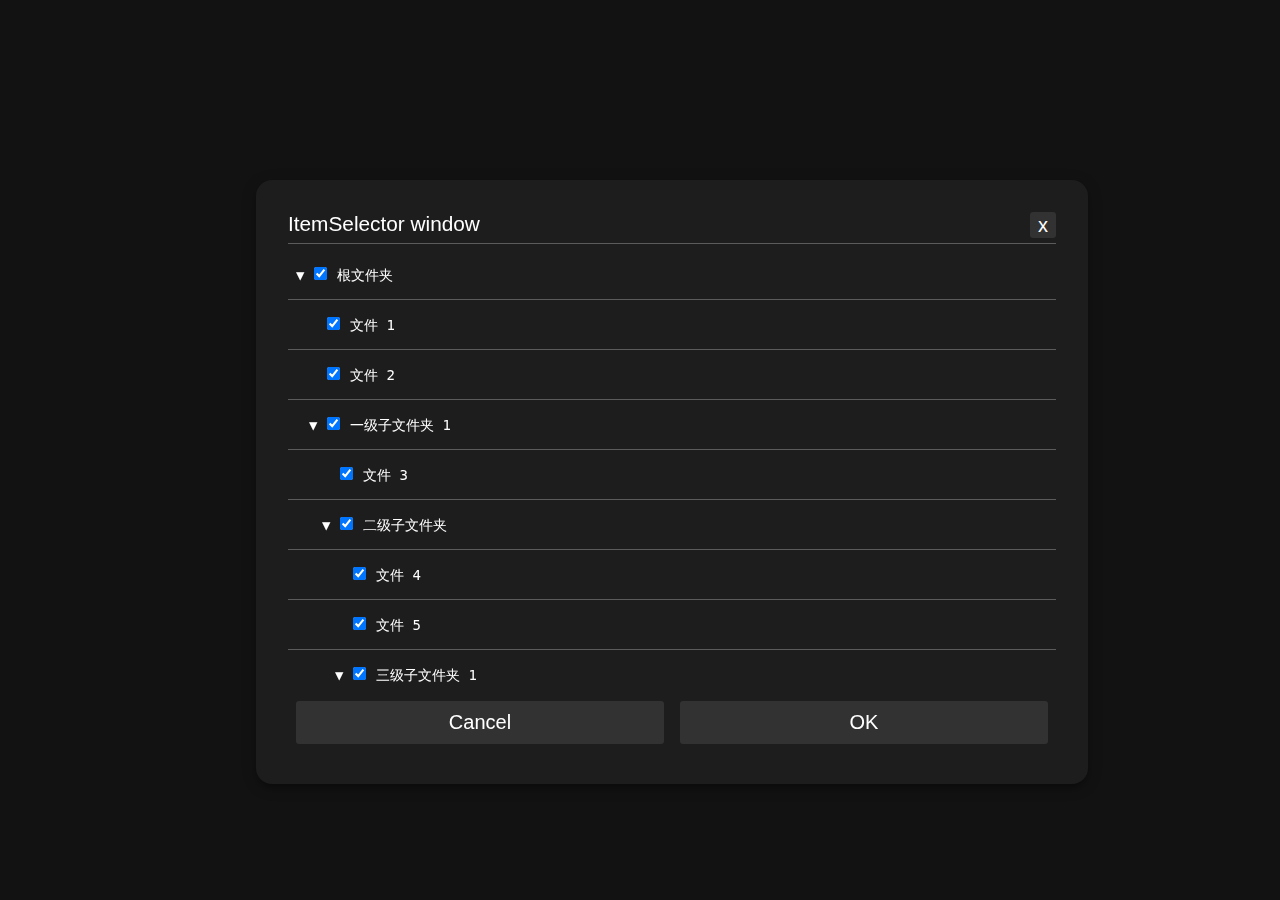
<file: index.html>
<!DOCTYPE html>
<html>
<head>
	<meta charset="utf-8">
	<title>ItemSelector test</title>
	<script type="text/javascript" src="ItemSelector.js"></script>
	<link rel="stylesheet" type="text/css" href="page.css">
</head>
<body class='dark'>
	<script type="text/javascript">
		const IS = new ItemSelector(false);
		IS.setTheme(document.body.classList[0]);
		IS.show(json = {
			text: '根文件夹',
			children: [{
				text: '文件 1',
			}, {
				text: '文件 2',
			}, {
				text: '一级子文件夹 1',
				children: [{
					text: '文件 3',
				}, {
					text: '二级子文件夹',
					children: [{
						text: '文件 4',
					}, {
						text: '文件 5',
					}, {
						text: '三级子文件夹 1',
						children: [{
							text: '文件 6'
						}, {
							text: '文件 7'
						}, {
							text: '文件 8'
						}, {
							text: '四级子文件夹(空)',
							children: []
						}]
					}, {
						text: '三级子文件夹 2',
						children: [{
							text: '文件 9'
						}, {
							text: '文件 10'
						}, {
							text: '文件 11'
						}, {
							text: '四级子文件夹',
							children: [{
								text: '文件12'
							}]
						}]
					}, {
						text: '三级子文件夹 3(空)',
						children: []
					}]
				}, {
					text: '文件 13'
				}]
			}, {
				text: '一级子文件夹 2(空)',
				children: [],
			}],
			otherProp: [0,1,2,3,'a','b','c',true,false,null,undefined,{},[]]
		}, {
			title: 'ItemSelector window',
			onok: function(e, selected) {
				console.log(selected);
			},
			oncancel: function(e) {
				console.log('cancelled');
			},
			onclose: function(e) {
				console.log('closed')
			}
		})
	</script>
</body>
</html>
</file>
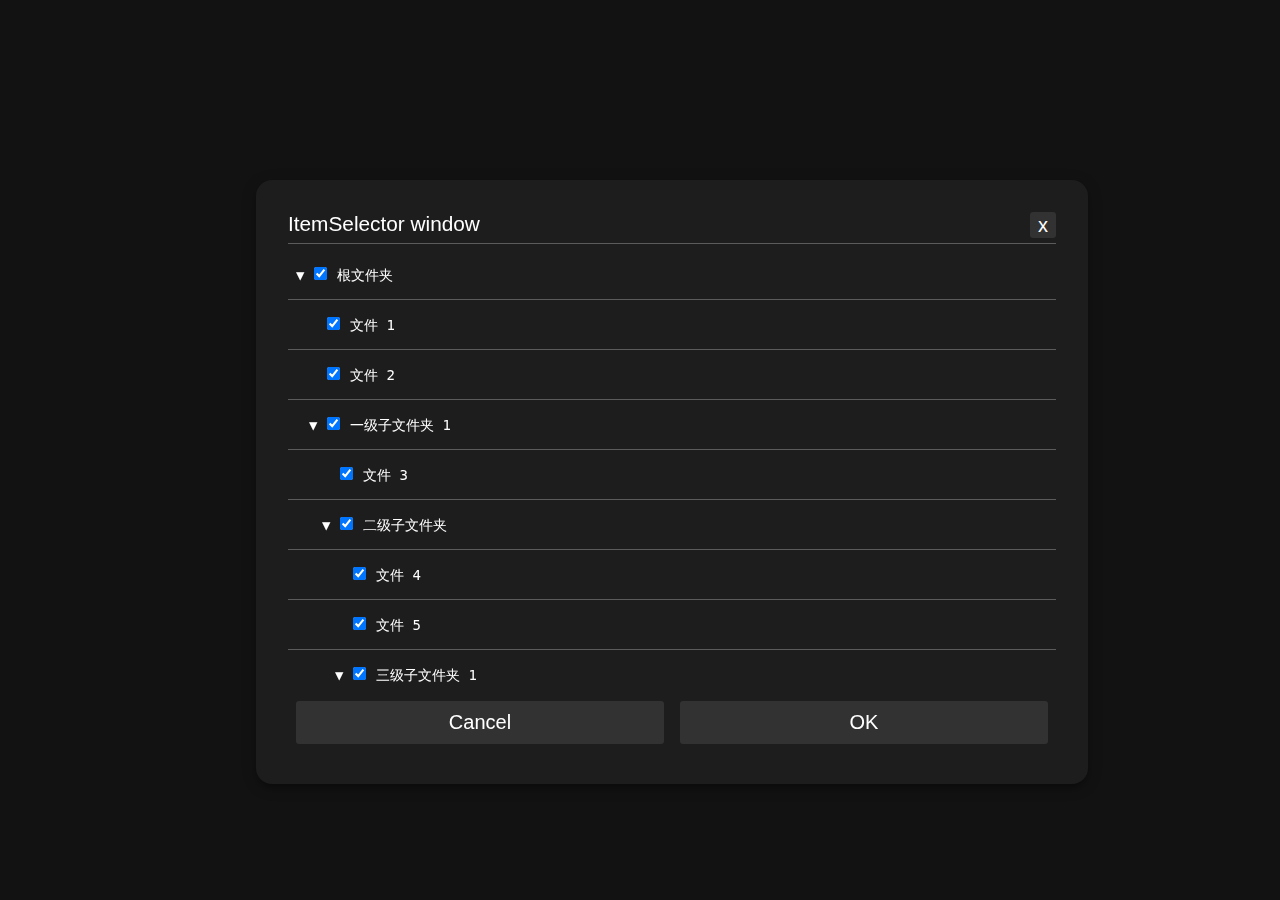
<file: test.html>
<!DOCTYPE html>
<html>
<head>
	<meta charset="utf-8">
	<title>ItemSelector test</title>
	<script type="text/javascript" src="ItemSelector.js"></script>
	<link rel="stylesheet" type="text/css" href="page.css">
</head>
<body class='dark'>
	<script type="text/javascript">
		const IS = new ItemSelector(false);
		IS.setTheme(document.body.classList[0]);
		IS.show(json = {
			text: '根文件夹',
			children: [{
				text: '文件 1',
			}, {
				text: '文件 2',
			}, {
				text: '一级子文件夹 1',
				children: [{
					text: '文件 3',
				}, {
					text: '二级子文件夹',
					children: [{
						text: '文件 4',
					}, {
						text: '文件 5',
					}, {
						text: '三级子文件夹 1',
						children: [{
							text: '文件 6'
						}, {
							text: '文件 7'
						}, {
							text: '文件 8'
						}, {
							text: '四级子文件夹(空)',
							children: []
						}]
					}, {
						text: '三级子文件夹 2',
						children: [{
							text: '文件 9'
						}, {
							text: '文件 10'
						}, {
							text: '文件 11'
						}, {
							text: '四级子文件夹',
							children: [{
								text: '文件12'
							}]
						}]
					}, {
						text: '三级子文件夹 3(空)',
						children: []
					}]
				}, {
					text: '文件 13'
				}]
			}, {
				text: '一级子文件夹 2(空)',
				children: [],
			}],
			otherProp: [0,1,2,3,'a','b','c',true,false,null,undefined,{},[]]
		}, {
			title: 'ItemSelector window',
			onok: function(e, selected) {
				console.log(selected);
			},
			oncancel: function(e) {
				console.log('cancelled');
			},
			onclose: function(e) {
				console.log('closed')
			}
		})
	</script>
</body>
</html>
</file>
<file: page.css>
body.dark {
	background-color: #121212;
}
body.light {
	background-color: #fff;
}
</file>
